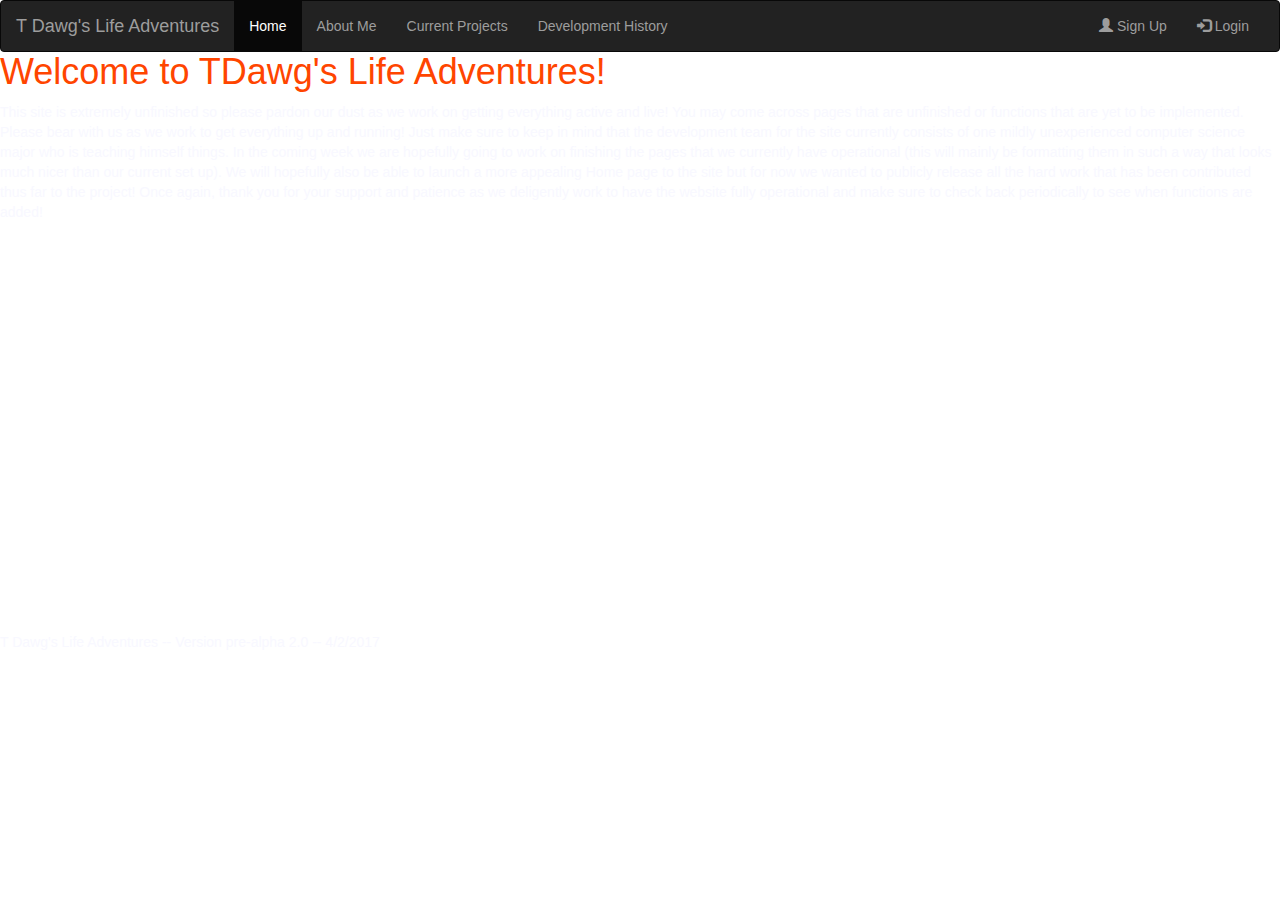
<file: index.html>
<DOCTYPE html>
<html>
<head>
  <link href="home_style.css" type="text/css" rel="stylesheet">
  <link rel="stylesheet" type="text/css" href="https://maxcdn.bootstrapcdn.com/bootstrap/3.3.7/css/bootstrap.min.css" integrity="sha384-BVYiiSIFeK1dGmJRAkycuHAHRg32OmUcww7on3RYdg4Va+PmSTsz/K68vbdEjh4u" crossorigin="anonymous">
  <script src="https://maxcdn.bootstrapcdn.com/bootstrap/3.3.7/js/bootstrap.min.js" integrity="sha384-Tc5IQib027qvyjSMfHjOMaLkfuWVxZxUPnCJA7l2mCWNIpG9mGCD8wGNIcPD7Txa" crossorigin="anonymous"></script>
  <title>T Dawg's Life Adventures</title>
</head>

<body>
<div class="navigation">
<nav class="navbar navbar-inverse">
  <div class="container-fluid">
    <div class="navbar-header">
      <button type="button" class="navbar-toggle" data-toggle="collapse" data-target="#myNavbar">
        <span class="icon-bar"></span>
        <span class="icon-bar"></span>
        <span class="icon-bar"></span> 
      </button>
      <a class="navbar-brand" href="index.html">T Dawg's Life Adventures</a>
    </div>
    <div class="collapse navbar-collapse" id="myNavbar">
    <ul class="nav navbar-nav">
      <li class="active"><a href="index.html">Home</a></li>
      <li><a href="aboutme_index.html">About Me</a></li>
      <li><a href="projects_index.html">Current Projects</a></li>
      <li><a href="development_index.html">Development History</a></li>
    </ul>
    <ul class="nav navbar-nav navbar-right">
      <li><a href="signup_index.html"><span class="glyphicon glyphicon-user"></span> Sign Up</a></li>
      <li><a href="login_index.html"><span class="glyphicon glyphicon-log-in"></span> Login</a></li>
    </ul>
    </div>
  </div>
</nav>
</div>
<div class="body">
  <h1 class="header-two"> Welcome to TDawg's Life Adventures!</h1>
  <p class="words" id="page-length">  This site is extremely unfinished so please pardon our dust as we work on getting everything active and live! You may come across pages that are unfinished or functions that are yet to be implemented. Please bear with us as we work to get everything up and running! Just make sure to keep in mind that the development team for the site currently consists of one mildly unexperienced computer science major who is teaching himself things. In the coming week we are hopefully going to work on finishing the pages that we currently have operational (this will mainly be formatting them in such a way that looks much nicer than our current set up). We will hopefully also be able to launch a more appealing Home page to the site but for now we wanted to publicly release all the hard work that has been contributed thus far to the project! Once again, thank you for your support and patience as we deligently work to have the website fully operational and make sure to check back periodically to see when functions are added!</p>
  <p class="words">T Dawg's Life Adventures -- Version pre-alpha 2.0 -- 4/2/2017</p>
</div>
</body>
</html>
</file>
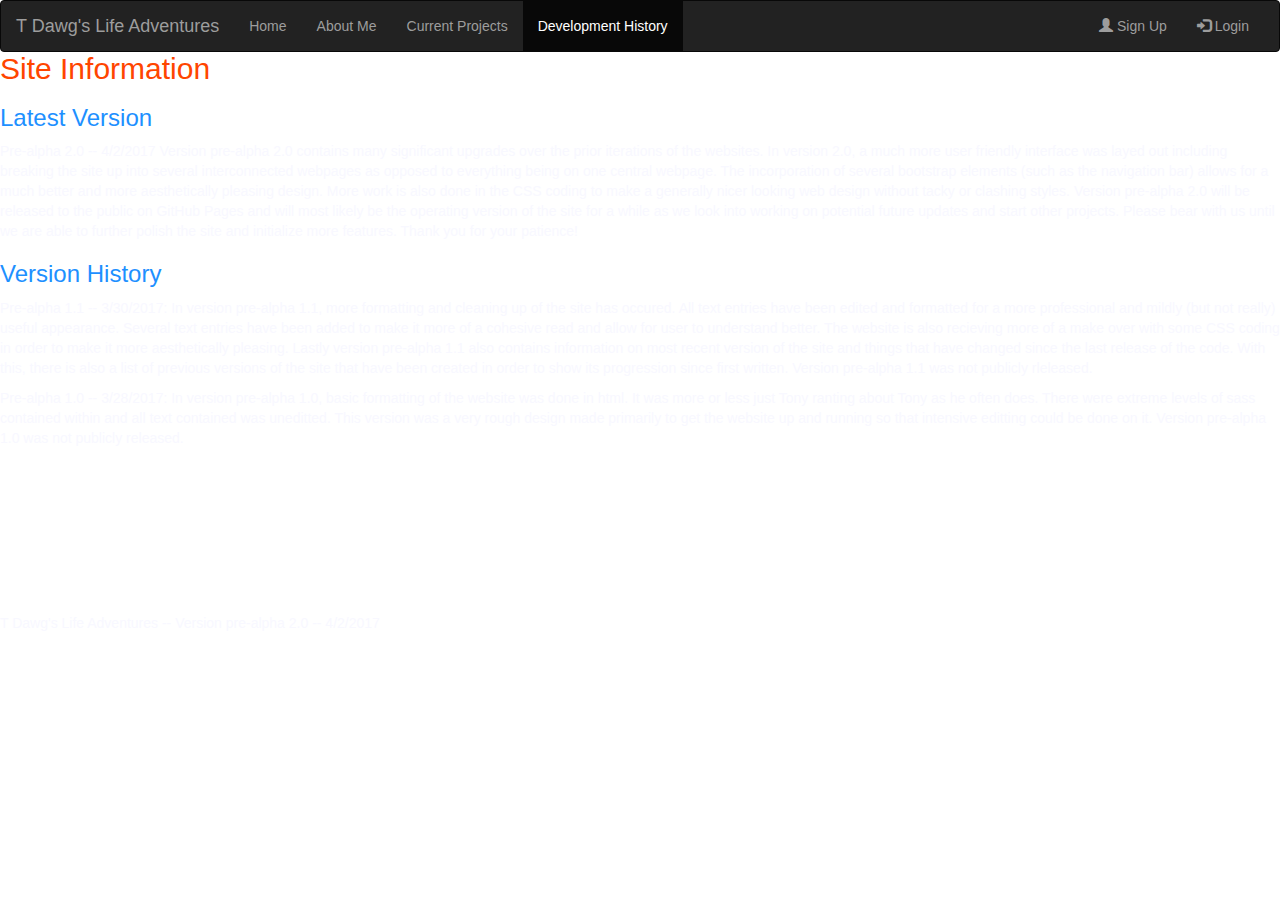
<file: development_index.html>
<DOCTYPE html>
<html>
<head>
  <link href="development_style.css" type="text/css" rel="stylesheet">
  <link rel="stylesheet" type="text/css" href="https://maxcdn.bootstrapcdn.com/bootstrap/3.3.7/css/bootstrap.min.css" integrity="sha384-BVYiiSIFeK1dGmJRAkycuHAHRg32OmUcww7on3RYdg4Va+PmSTsz/K68vbdEjh4u" crossorigin="anonymous">
  <script src="https://maxcdn.bootstrapcdn.com/bootstrap/3.3.7/js/bootstrap.min.js" integrity="sha384-Tc5IQib027qvyjSMfHjOMaLkfuWVxZxUPnCJA7l2mCWNIpG9mGCD8wGNIcPD7Txa" crossorigin="anonymous"></script>
  <title>Development History</title>
</head>

<body>
<div class="navigation">
<nav class="navbar navbar-inverse">
  <div class="container-fluid">
    <div class="navbar-header">
      <button type="button" class="navbar-toggle" data-toggle="collapse" data-target="#myNavbar">
        <span class="icon-bar"></span>
        <span class="icon-bar"></span>
        <span class="icon-bar"></span> 
      </button>
      <a class="navbar-brand" href="index.html">T Dawg's Life Adventures</a>
    </div>
    <div class="collapse navbar-collapse" id="myNavbar">
    <ul class="nav navbar-nav">
      <li><a href="index.html">Home</a></li>
      <li><a href="aboutme_index.html">About Me</a></li>
      <li><a href="projects_index.html">Current Projects</a></li>
      <li class="active"><a href="development_index.html">Development History</a></li>
    </ul>
    <ul class="nav navbar-nav navbar-right">
      <li><a href="signup_index.html"><span class="glyphicon glyphicon-user"></span> Sign Up</a></li>
      <li><a href="login_index.html"><span class="glyphicon glyphicon-log-in"></span> Login</a></li>
    </ul>
    </div>
  </div>
</nav>
</div>

<div class="system-info">
    <h2 class="system-info-title"> Site Information</h2>
    <h3 class="system-info-subtitle">Latest Version</h3>
    <p class="words">Pre-alpha 2.0 -- 4/2/2017 Version pre-alpha 2.0 contains many significant upgrades over the prior iterations of the websites. In version 2.0, a much more user friendly interface was layed out including breaking the site up into several interconnected webpages as opposed to everything being on one central webpage. The incorporation of several bootstrap elements (such as the navigation bar) allows for a much better and more aesthetically pleasing design. More work is also done in the CSS coding to make a generally nicer looking web design without tacky or clashing styles. Version pre-alpha 2.0 will be released to the public on GitHub Pages and will most likely be the operating version of the site for a while as we look into working on potential future updates and start other projects. Please bear with us until we are able to further polish the site and initialize more features. Thank you for your patience!
    <h3 class="system-info-subtitle">Version History</h3>
    <p class="words">Pre-alpha 1.1 -- 3/30/2017: In version pre-alpha 1.1, more formatting and cleaning up of the site has occured. All text entries have been edited and formatted for a more professional and mildly (but not really) useful appearance. Several text entries have been added to make it more of a cohesive read and allow for user to understand better. The website is also recieving more of a make over with some CSS coding in order to make it more aesthetically pleasing. Lastly version pre-alpha 1.1 also contains information on most recent version of the site and things that have changed since the last release of the code. With this, there is also a list of previous versions of the site that have been created in order to show its progression since first written. Version pre-alpha 1.1 was not publicly rleleased.</p>
    <p class="words" id="page-length">Pre-alpha 1.0 -- 3/28/2017: In version pre-alpha 1.0, basic formatting of the website was done in html. It was more or less just Tony ranting about Tony as he often does. There were extreme levels of sass contained within and all text contained was uneditted. This version was a very rough design made primarily to get the website up and running so that intensive editting could be done on it. Version pre-alpha 1.0 was not publicly released.</p>
    <p class="words">T Dawg's Life Adventures -- Version pre-alpha 2.0 -- 4/2/2017</p>
</div>
</body>
</html>
</file>
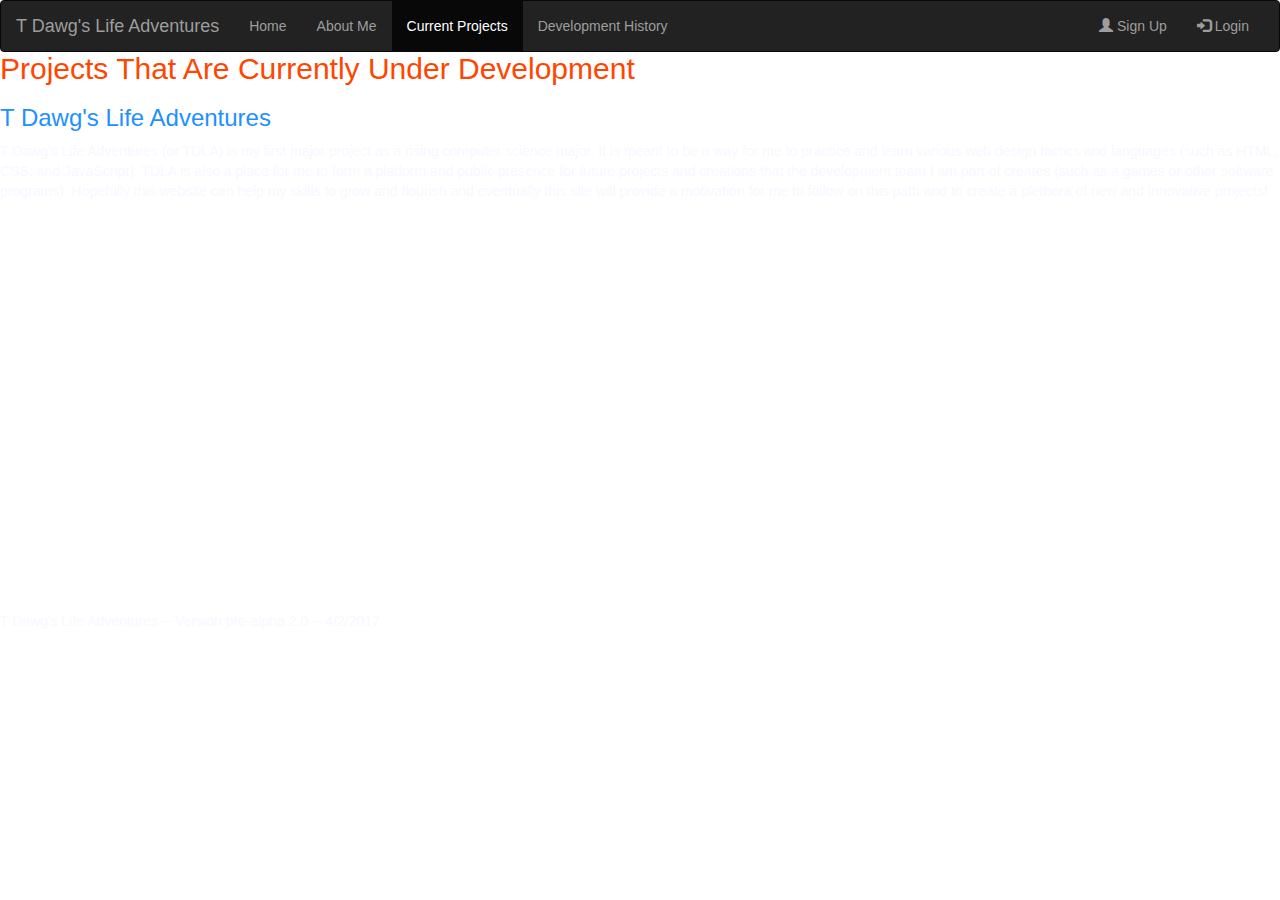
<file: projects_index.html>
<DOCTYPE html>
<html>
<head>
  <link href="projects_style.css" type="text/css" rel="stylesheet">
  <link rel="stylesheet" type="text/css" href="https://maxcdn.bootstrapcdn.com/bootstrap/3.3.7/css/bootstrap.min.css" integrity="sha384-BVYiiSIFeK1dGmJRAkycuHAHRg32OmUcww7on3RYdg4Va+PmSTsz/K68vbdEjh4u" crossorigin="anonymous">
  <script src="https://maxcdn.bootstrapcdn.com/bootstrap/3.3.7/js/bootstrap.min.js" integrity="sha384-Tc5IQib027qvyjSMfHjOMaLkfuWVxZxUPnCJA7l2mCWNIpG9mGCD8wGNIcPD7Txa" crossorigin="anonymous"></script>
  <title>Current Projects</title>
</head>

<bodY>
<div class="navigation">
<nav class="navbar navbar-inverse">
  <div class="container-fluid">
    <div class="navbar-header">
      <button type="button" class="navbar-toggle" data-toggle="collapse" data-target="#nav-collapse">
        <span class="icon-bar"></span>
        <span class="icon-bar"></span>
        <span class="icon-bar"></span> 
      </button>
      <a class="navbar-brand" href="index.html">T Dawg's Life Adventures</a>
    </div>
    <div class="collapse navbar-collapse" id="nav-collapse">
    <ul class="nav navbar-nav">
      <li><a href="index.html">Home</a></li>
      <li><a href="aboutme_index.html">About Me</a></li>
      <li class="active"><a href="projects_index.html">Current Projects</a></li>
      <li><a href="development_index.html">Development History</a></li>
    </ul>
    <ul class="nav navbar-nav navbar-right">
      <li><a href="signup_index.html"><span class="glyphicon glyphicon-user"></span> Sign Up</a></li>
      <li><a href="login_index.html"><span class="glyphicon glyphicon-log-in"></span> Login</a></li>
    </ul>
    </div>
  </div>
</nav>
</div>

  <div class="body">
    <h2 class="projects-title"> Projects That Are Currently Under Development</h2>
    <h3 class="projects-subtitle"> T Dawg's Life Adventures</h3>
    <p class="words" id="page-length">T Dawg's Life Adventures (or TDLA) is my first major project as a rising computer science major. It is meant to be a way for me to practice and learn various web design tactics and languages (such as HTML, CSS, and JavaScript). TDLA is also a place for me to form a platform and public presence for future projects and creations that the development team I am part of creates (such as a games or other software programs). Hopefully this website can help my skills to grow and flourish and eventually this site will provide a motivation for me to follow on this path and to create a plethora of new and innovative projects!
    <p class="words">T Dawg's Life Adventures -- Version pre-alpha 2.0 -- 4/2/2017</p>
  </div>
</body>
</html>
</file>
<file: home_style.css>
.navigation{
	margin-bottom:5%;
}
.body{
	background-image:url("http://www.designbolts.com/wp-content/uploads/2012/11/Free-medium-dark-Tileable-Pattern-Website-Background.jpg");
	background-position:center center;
	margin-top:-5%;
}
.header-two{
	color:orangered;
	font-size:36px;
}
.words{
	color:ghostwhite;
}
#page-length{
	margin-bottom:410px;
}
</file>
<file: development_style.css>
.navigation{
	margin-bottom:5%;
}
.system-info{
	background-image:url("http://www.designbolts.com/wp-content/uploads/2012/11/Free-medium-dark-Tileable-Pattern-Website-Background.jpg");
	background-position:center center;
	margin-top:-5%;
}
.system-info-title{
	color:orangered;
}
.system-info-subtitle{
	color:dodgerblue;
}
.words{
	color:ghostwhite;
}
#page-length{
	margin-bottom:165px;
}
</file>
<file: projects_style.css>
.navigation{
	margin-bottom:5%;
}
.body{
	background-image:url("http://www.designbolts.com/wp-content/uploads/2012/11/Free-medium-dark-Tileable-Pattern-Website-Background.jpg");
	background-position:center center;
	margin-top:-5%;
}
.projects-title{
	color:orangered;
}
.projects-subtitle{
	color:dodgerblue;
}
.words{
	color:ghostwhite;
}
#page-length{
	margin-bottom:410px;
}
</file>
